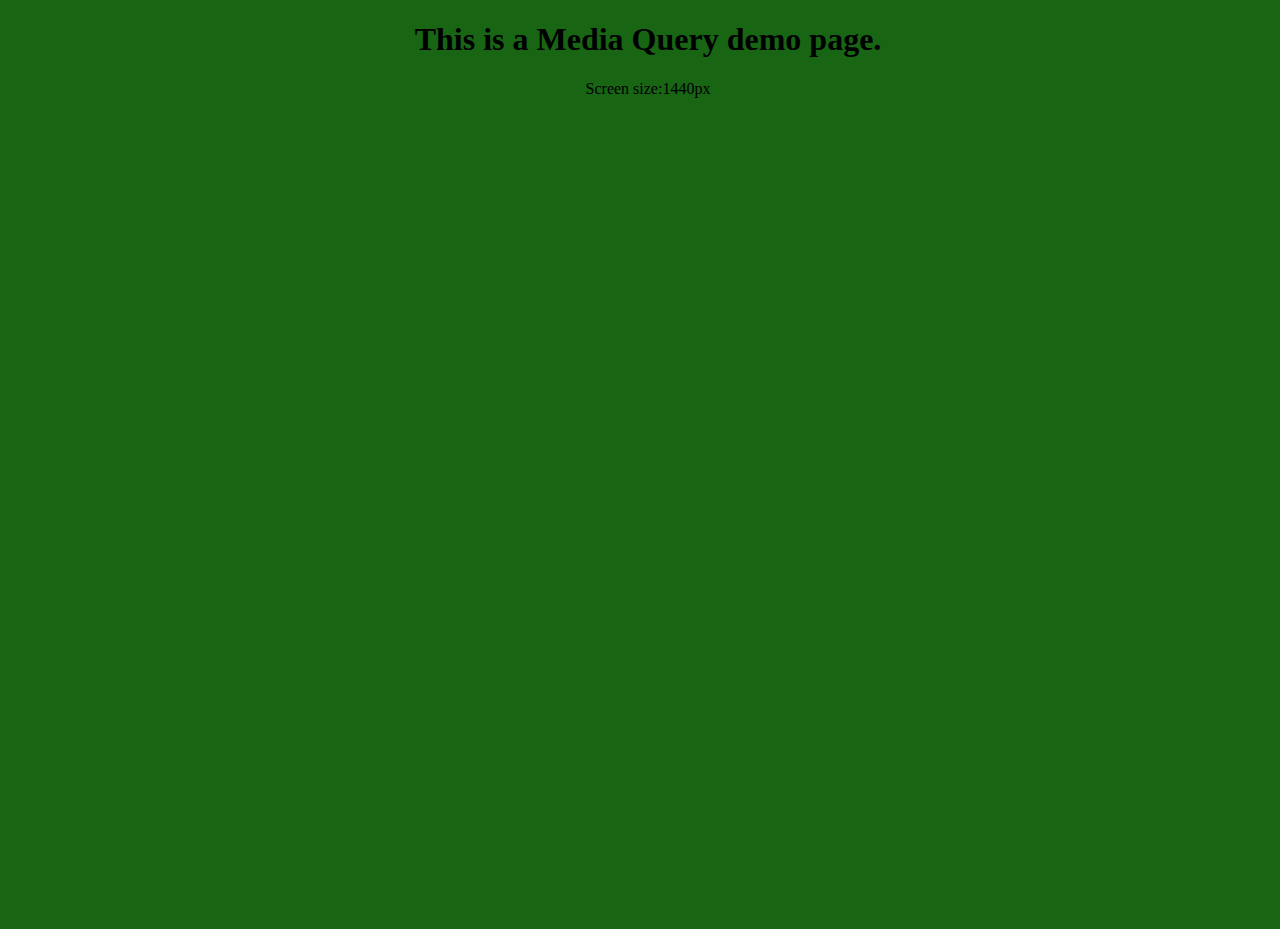
<file: media query/index.html>
<!DOCTYPE html>
<html lang="en">
<head>
    <meta charset="UTF-8">
    <meta http-equiv="X-UA-Compatible" content="IE=edge">
    <meta name="viewport" content="width=device-width, initial-scale=1.0">
    <title>media Query</title>
    <link rel="stylesheet" href="style.css">
</head>
<body>
    <div>
        <h1>This is a Media Query demo page.</h1>
        <p class="larger">Screen size:1440px</p>
        <p class="large">Screen size:1024px</p>
        <p class="medium">Screen size:768px</p>
        <p class="small">Screen size:425px</p>
        
    </div>
</body>
</html>
</file>
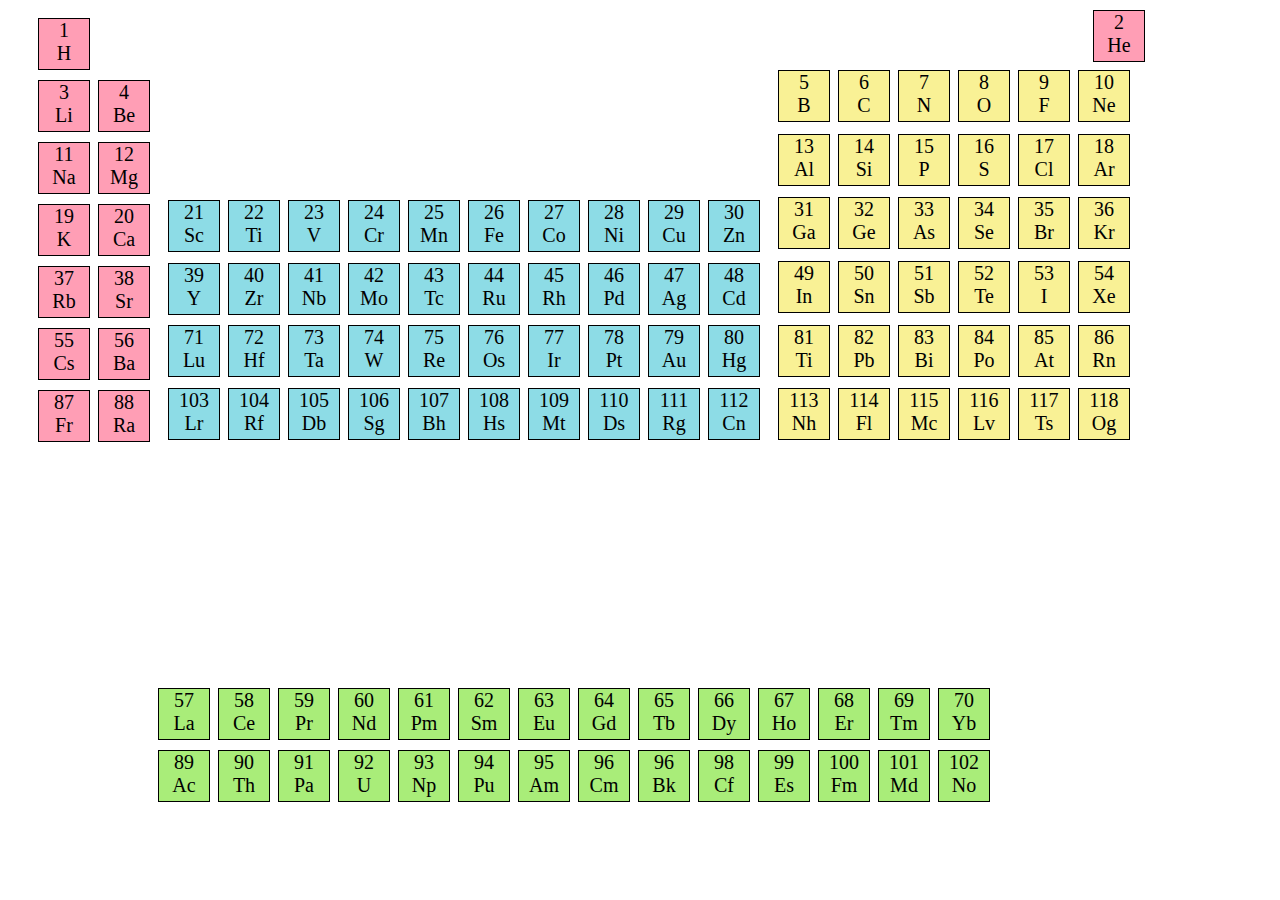
<file: periodic table/index.html>
<!DOCTYPE html>
<html lang="en">
<head>
    <meta charset="UTF-8">
    <meta name="viewport" content="width=device-width, initial-scale=1.0">
    <title>Periodic Table</title>
    <link rel="stylesheet" href="style.css">
</head>
<body>
    <div id="container" >
       
        <div class="first">1 <br>H</div>
        <span>
        <aside>
            
            <div>3 <br>Li</div>
            <div>4 <br>Be</div>
            <div>11 <br> Na</div>
            <div>12 <br>Mg</div>
            <div>19 <br>K</div>
            <div>20 <br>Ca</div>
            <div>37 <br>Rb</div>
            <div>38 <br>Sr</div>
            <div>55 <br>Cs</div>
            <div>56<br>Ba</div>
            <div>87 <br>Fr</div>
            <div>88 <br>Ra</div>
        </aside>
        <main>
            <div>21 <br>Sc</div>
            <div>22 <br>Ti</div>
            <div>23 <br>V</div>
            <div>24 <br>Cr</div>
            <div>25 <br>Mn</div>
            <div>26 <br>Fe</div>
            <div>27<br>Co</div>
            <div>28<br>Ni</div>
            <div>29 <br>Cu</div>
            <div>30 <br>Zn</div>
            <div>39 <br>Y</div>
            <div>40 <br>Zr</div>
            <div>41 <br>Nb</div>
            <div>42 <br>Mo</div>
            <div>43 <br>Tc</div>
            <div>44 <br>Ru</div>
            <div>45 <br>Rh</div>
            <div>46 <br>Pd</div>
            <div>47 <br>Ag</div>
            <div>48 <br>Cd</div>
            <div>71 <br>Lu</div>
            <div>72 <br>Hf</div>
            <div>73 <br>Ta</div>
            <div>74 <br>W</div>
            <div>75 <br>Re</div>
            <div>76 <br>Os</div>
            <div>77 <br>Ir</div>
            <div>78 <br>Pt</div>
            <div>79 <br>Au</div>
            <div>80 <br>Hg</div>
            <div>103<br>Lr</div>
            <div>104<br>Rf</div>
            <div>105<br>Db</div>
            <div>106<br>Sg</div>
            <div>107<br>Bh</div>
            <div>108<br>Hs</div>
            <div>109<br>Mt</div>
            <div>110<br>Ds</div>
            <div>111 <br>Rg</div>
            <div>112<br>Cn</div>
        </main>
        <section>
            <div>5<br>B</div>
            <div>6<br>C</div>
            <div>7<br>N</div>
            <div>8<br>O</div>
            <div>9<br>F</div>
            <div>10<br>Ne</div>
            <div>13<br>Al</div>
            <div>14<br>Si</div>
            <div>15<br>P</div>
            <div>16<br>S</div>
            <div>17<br>Cl</div>
            <div>18<br>Ar</div>
            <div>31<br>Ga</div>
            <div>32<br>Ge</div>
            <div>33<br>As</div>
            <div>34<br>Se</div>
            <div>35<br>Br</div>
            <div>36<br>Kr</div>
            <div>49<br>In</div>
            <div>50<br>Sn</div>
            <div>51<br>Sb</div>
            <div>52<br>Te</div>
            <div>53<br>I</div>
            <div>54<br>Xe</div>
            <div>81<br>Ti</div>
            <div>82<br>Pb</div>
            <div>83<br>Bi</div>
            <div>84<br>Po</div>
            <div>85<br>At</div>
            <div>86<br>Rn</div>
            <div>113<br>Nh</div>
            <div>114<br>Fl</div>
            <div>115<br>Mc</div>
            <div>116<br>Lv</div>
            <div>117<br>Ts</div>
            <div>118<br>Og</div>
            <div id="corner">2 <br>He</div>
        </section>
    </span>
    
    </div>
    <footer>
        <div>57 <br>La</div>
        <div>58 <br>Ce</div>
        <div>59 <br>Pr</div>
        <div>60<br>Nd</div>
        <div>61<br>Pm</div>
        <div>62<br>Sm</div>
        <div>63<br>Eu</div>
        <div>64<br>Gd</div>
        <div>65<br>Tb</div>
        <div>66<br>Dy</div>
        <div>67<br>Ho</div>
        <div>68<br>Er</div>
        <div>69<br>Tm</div>
        <div>70<br>Yb</div>
        <div>89<br>Ac</div>
        <div>90<br>Th</div>
        <div>91<br>Pa</div>
        <div>92<br>U</div>
        <div>93<br>Np</div>
        <div>94<br>Pu</div>
        <div>95<br>Am</div>
        <div>96<br>Cm</div>
        <div>96<br>Bk</div>
        <div>98<br>Cf</div>
        <div>99<br>Es</div>
        <div>100<br>Fm</div>
        <div>101<br>Md</div>
        <div>102<br>No</div>
    </footer>
</body>
</html>
</file>
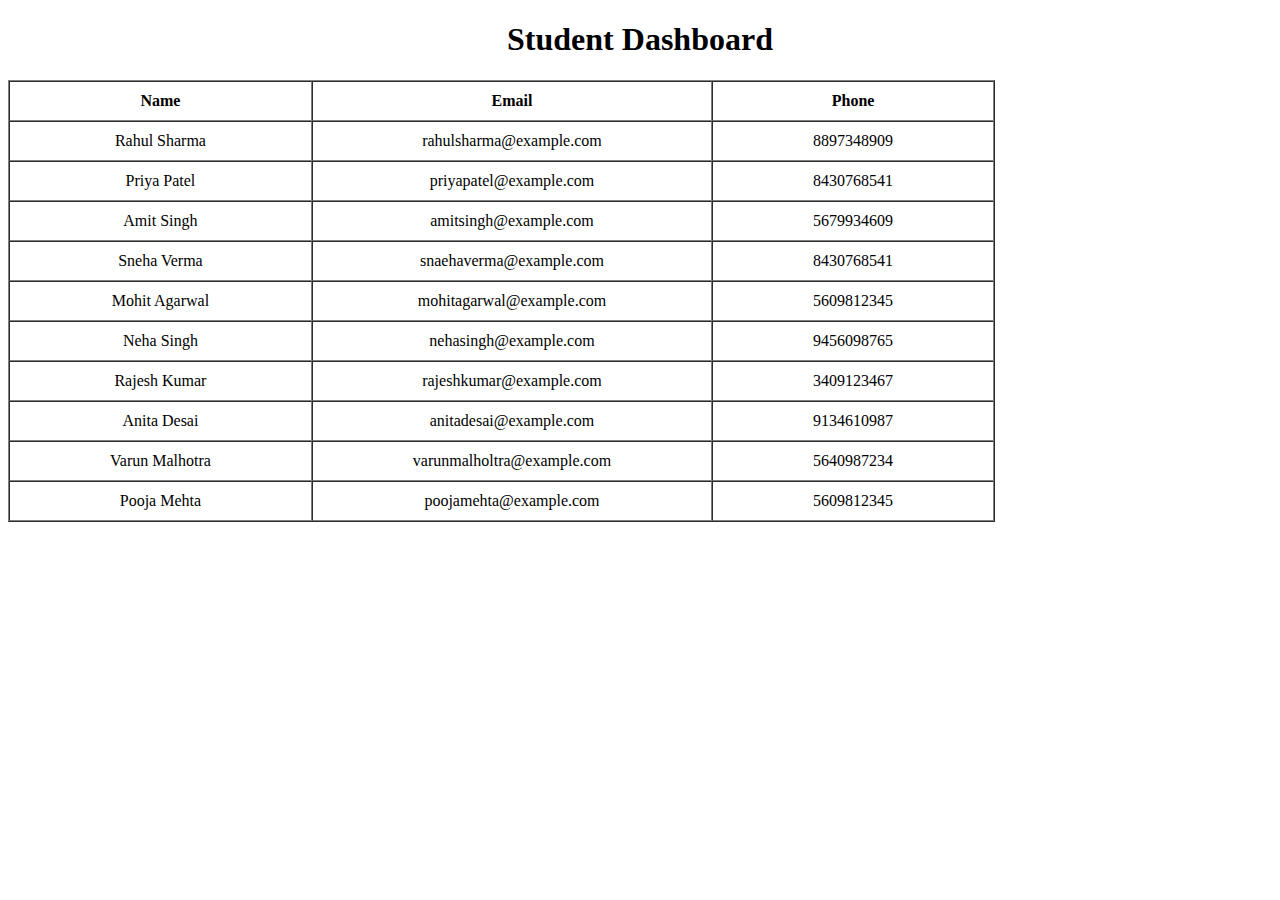
<file: student dashboard/index.html>
<!DOCTYPE html>
<html lang="en">
<head>
    <meta charset="UTF-8">
    <meta name="viewport" content="width=device-width, initial-scale=1.0">
    <title>Student Dashboard</title>
   <link rel="stylesheet" href="style.css">
</head>
<body>
    <h1>Student Dashboard</h1>
    <table border="1" cellspacing="0">
        <thead>
            <tr>
                <th>Name</th>
                <th>Email</th>
                <th>Phone</th>
            </tr>
        </thead>
        <tbody>
            <tr>
                <td>Rahul Sharma</td>
                <td>rahulsharma@example.com</td>
                <td>8897348909</td>
            </tr>
            <tr>
                <td>Priya Patel</td>
                <td>priyapatel@example.com</td>
                <td>8430768541</td>
            </tr>
            <tr>
                <td>Amit Singh</td>
                <td>amitsingh@example.com</td>
                <td>5679934609</td>
            </tr>
            <tr>
                <td>Sneha Verma</td>
                <td>snaehaverma@example.com</td>
                <td>8430768541</td>
            </tr>
            <tr>
                <td>Mohit Agarwal</td>
                <td>mohitagarwal@example.com</td>
                <td>5609812345</td>
            </tr>
            <tr>
                <td>Neha Singh</td>
                <td>nehasingh@example.com</td>
                <td>9456098765</td>
            </tr>
            <tr>
                <td>Rajesh Kumar</td>
                <td>rajeshkumar@example.com</td>
                <td>3409123467</td>
            </tr>
            <tr>
                <td>Anita Desai</td>
                <td>anitadesai@example.com</td>
                <td>9134610987</td>
            </tr>
            <tr>
                <td>Varun Malhotra</td>
                <td>varunmalholtra@example.com</td>
                <td>5640987234</td>
            </tr>
            <tr>
                <td>Pooja Mehta</td>
                <td>poojamehta@example.com</td>
                <td>5609812345</td>
            </tr>
        </tbody>
    </table>
</body>
</html>
</file>
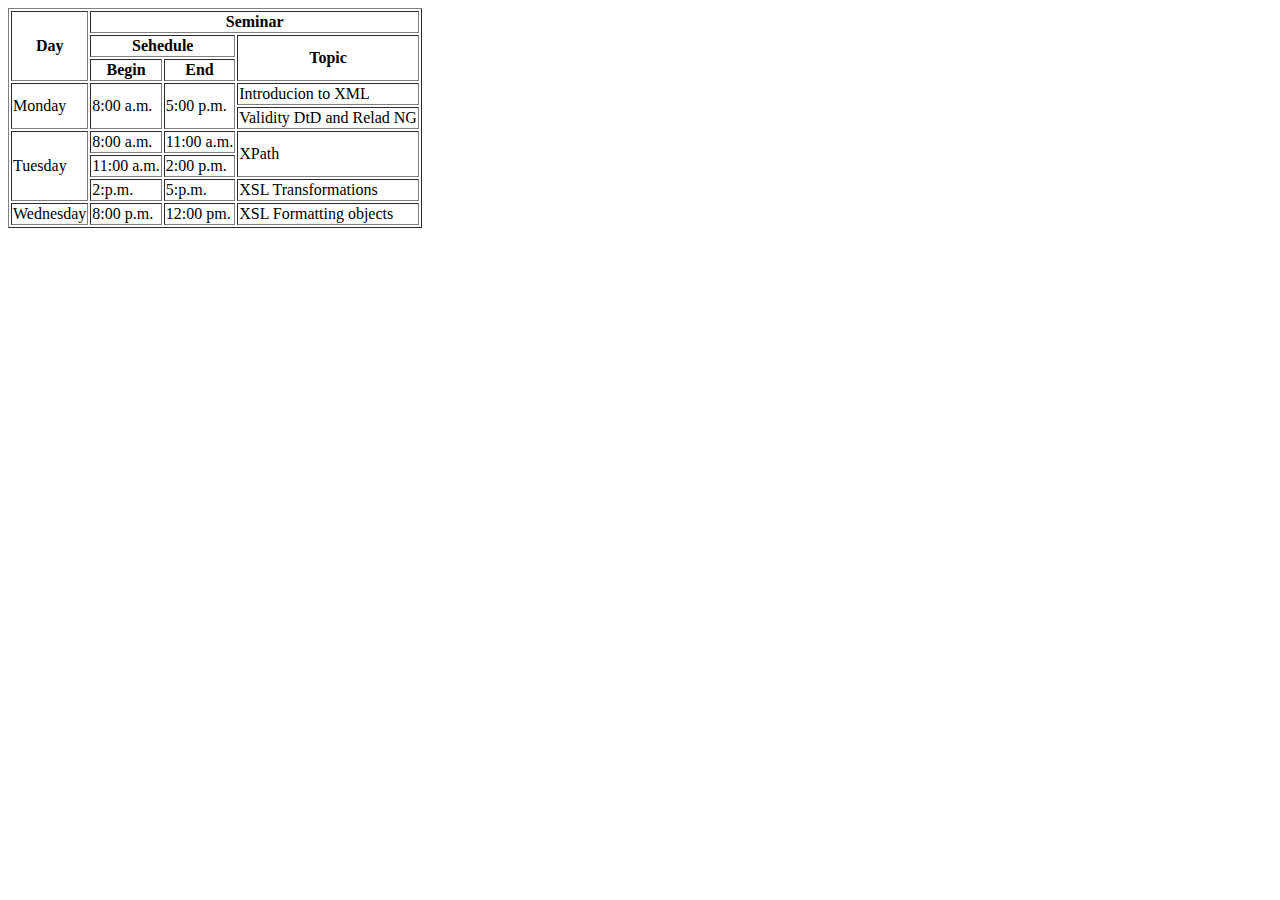
<file: 10.html>
<!DOCTYPE html>
<html lang="en">
<head>
    <meta charset="UTF-8">
    <meta name="viewport" content="width=device-width, initial-scale=1.0">
    <title>Document</title>
</head>
<body>
    <table border="1">
        <thead>
            <tr>
            <th rowspan="3">Day</th>
            <th colspan="3">Seminar</th>
        </tr>
        <tr>
            <th colspan="2">Sehedule</th>
            <th rowspan="2">Topic</th> 
        </tr>   
        <tr>  
            <th>Begin</th>
            <th>End</th>   
        </tr>
        </thead>
        <tbody>
            <tr>
            <td rowspan="2">Monday</td>
            <td rowspan="2">8:00 a.m.</td>
            <td rowspan="2">5:00 p.m.</td>
            <td>Introducion to XML</td>
        </tr>
        <tr>
            <td>Validity DtD and Relad NG</td>
        </tr>
        <tr>
            <td rowspan="3">Tuesday</td>
            <td>8:00 a.m.</td>
            <td>11:00 a.m.</td>
            <td rowspan="2">XPath</td>  
        </tr>
        <tr>
            <td>11:00 a.m.</td>
            <td>2:00 p.m.</td>
        </tr>
        <tr>
            <td>2:p.m.</td>
            <td>5:p.m.</td>
            <td>XSL Transformations</td>
        </tr>
        <tr>
            <td>Wednesday</td>
            <td>8:00 p.m.</td>
            <td>12:00 pm.</td>
            <td>XSL Formatting objects</td>
            
        </tr>
        </tbody>

    </table>
</body>
</html>
</file>
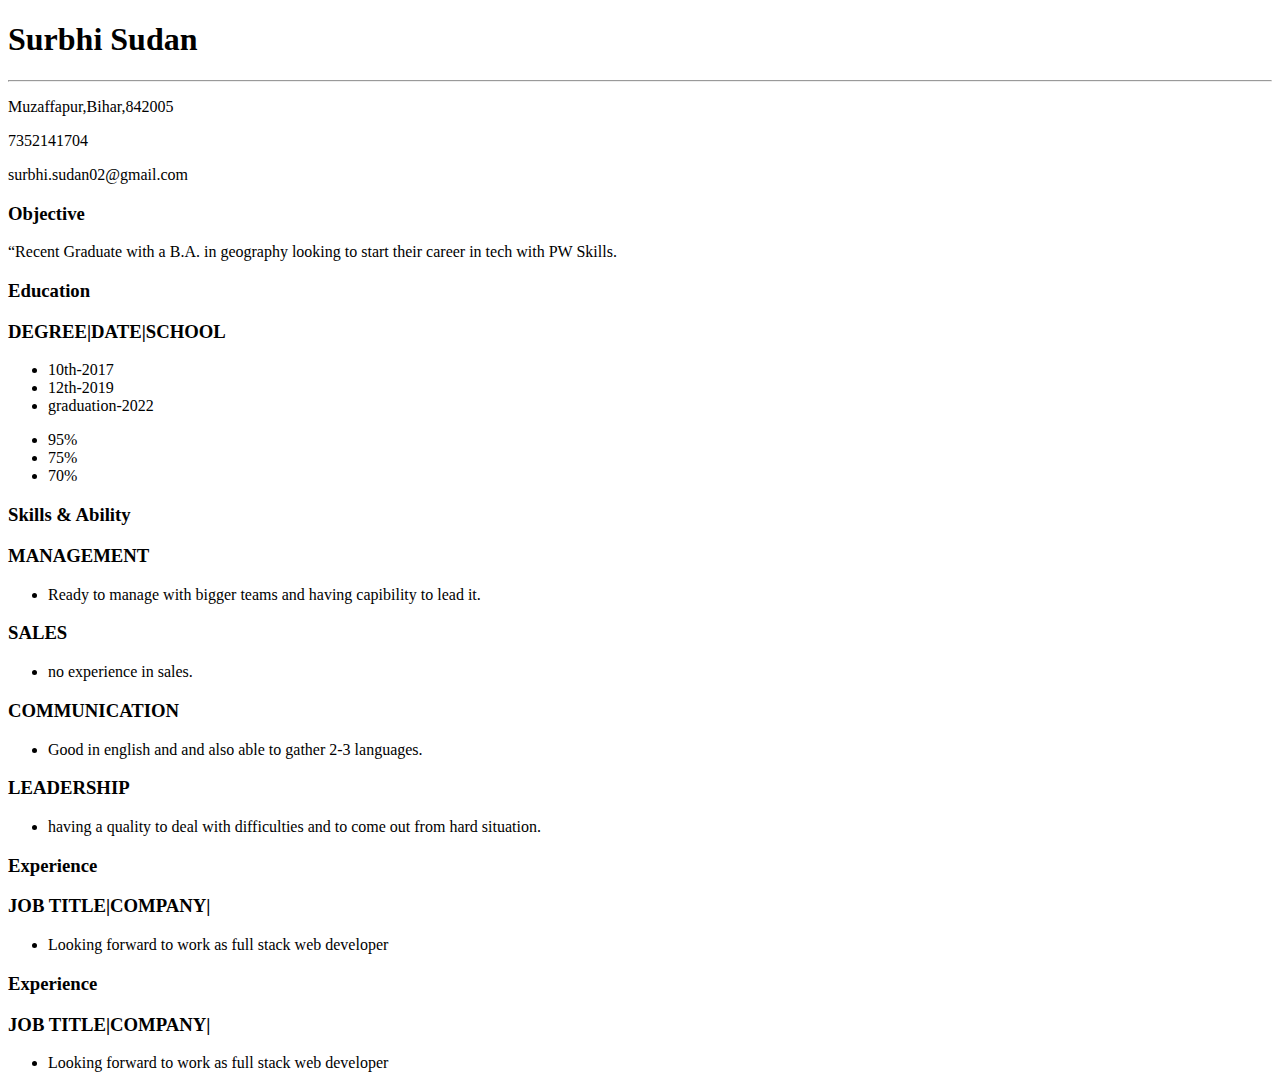
<file: 4.html>
<!DOCTYPE html>
<html lang="en">
<head>
    <meta charset="UTF-8">
    <meta http-equiv="X-UA-Compatible" content="IE=edge">
    <meta name="viewport" content="width=device-width, initial-scale=1.0">
    <title>resume</title>
</head>
<body>
    <div >
        <h1>Surbhi Sudan</h1>
        <hr>
         <p >Muzaffapur,Bihar,842005</p>
         <p >7352141704</p>
         <p >surbhi.sudan02@gmail.com</p>
         <h3>Objective</h3>
         <p>“Recent Graduate with a B.A. in geography looking to start their career in tech with PW Skills.

         </p>
         <h3 >Education</h3>
         <h3>DEGREE|DATE|SCHOOL</h3>
         <ul>
                
                <li>10th-2017</li>
                <li>12th-2019</li>
                <li>graduation-2022</li>
            
            
         </ul>
          
          <ul>
            <li>95%</li>
            <li>75%</li>
            <li>70%</li>
          </ul>
          <h3>Skills & Ability</h3>
          <h3>MANAGEMENT</h3>
          <ul>
            <li>
                Ready to manage with bigger teams and having capibility to lead it.

            </li>
          </ul>
          <h3>SALES</h3>
          <ul>
            <li>
                no experience in sales.
            </li>
          </ul>
          <h3>COMMUNICATION</h3>
          <ul>
            <li>
                Good in english and and also able to gather 2-3 languages.
            </li>
          </ul>
          <h3>LEADERSHIP</h3>
          <ul>
            <li>
                having a quality to deal with difficulties and to come out from hard situation.
            </li>
          </ul>
          <h3>Experience</h3>
          <h3>JOB TITLE|COMPANY|</h3>
          <ul>
            <li>Looking forward to work as full stack web developer</li>
          </ul>
          <h3>Experience</h3>
          <h3>JOB TITLE|COMPANY|</h3>
          <ul>
            <li>Looking forward to work as full stack web developer</li>
          </ul>
        </div>
         
    
</body>
</html>
</file>
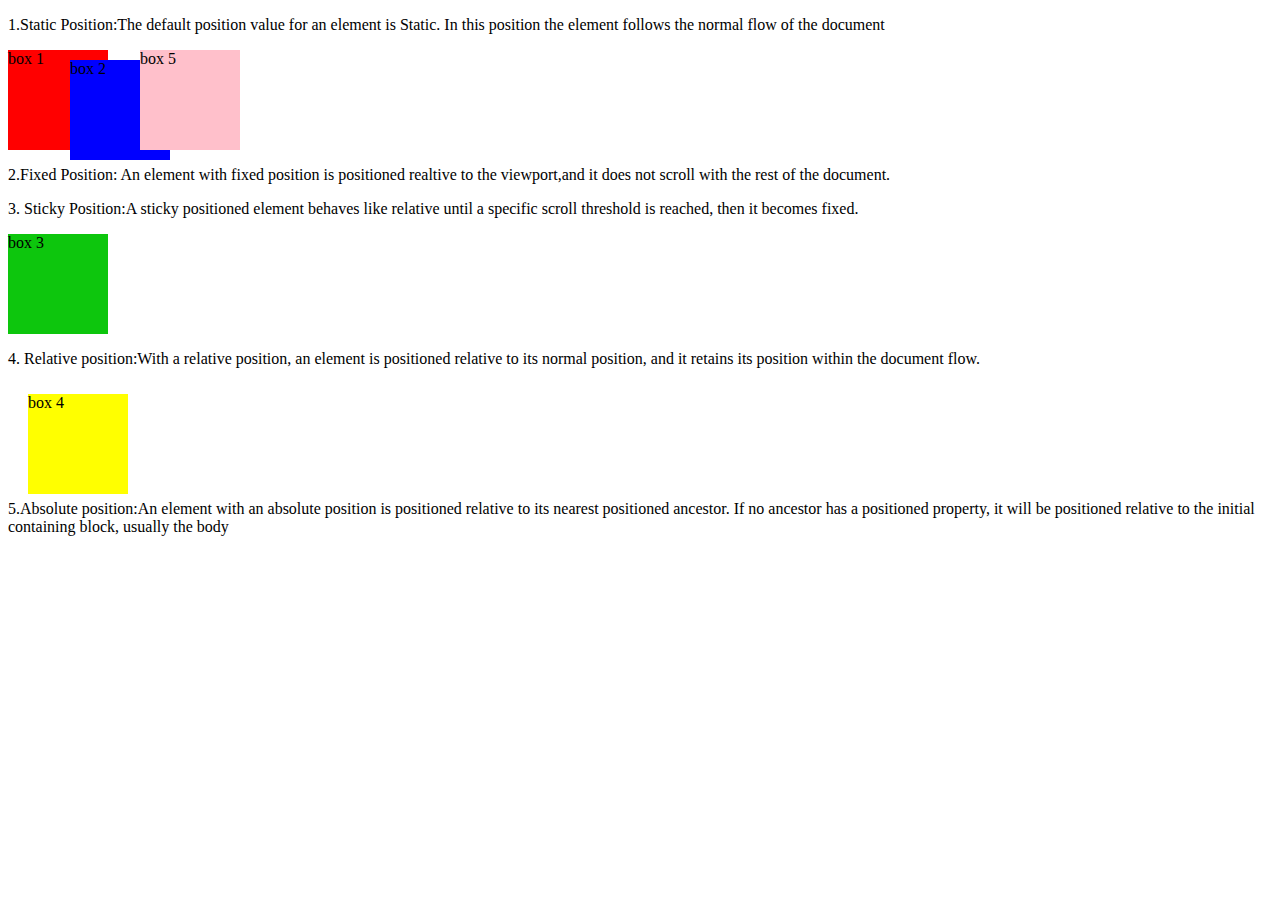
<file: mock 1/cssPositions.html>
<!DOCTYPE html>
<html lang="en">
<head>
    <meta charset="UTF-8">
    <meta name="viewport" content="width=device-width, initial-scale=1.0">
    <title>Document</title>
    <style>
        .box {
    position: static;
    width: 100px;
    height: 100px;
    background-color: red;
  }
    .box2 {
    position: fixed;
    top: 60px;
    left: 70px;
    width: 100px;
    height: 100px;
    background-color: blue;

  }
  .box3 {
    position: sticky;
    top: 100px;
    width: 100px;
    height: 100px;
    background-color: rgb(13, 198, 13);
  }
  .box4 {
    position: relative;
    left: 20px;
    top: 10px;
    width: 100px;
    height: 100px;
    background-color: yellow;
  }
  .box5 {
    position: absolute;
    top: 50px;
    left: 140px;
    width: 100px;
    height: 100px;
    background-color: pink;
  }
    </style>
</head>
<body>
    <p>1.Static Position:The default position value for an element
        is Static. In this position the element follows the normal flow of the document
    </p>
    <div class="box">box 1</div>

    <p>2.Fixed Position: An element with fixed position is positioned
        realtive to the viewport,and it does not scroll with the rest of the document.
        <div class="box2">box 2</div>
    </p>

    <p>3. Sticky Position:A sticky positioned element behaves like relative until a 
        specific scroll threshold is reached, then it becomes fixed. </p>
        <div class="box3">box 3</div>

     <p>4. Relative position:With a relative position, an element is positioned
         relative to its normal position, and it retains its position within the document flow.</p> 
         <div class="box4">box 4</div>  

      <p>5.Absolute position:An element with an absolute position is positioned relative to its nearest positioned ancestor.
         If no ancestor has a positioned property, it will be positioned relative to the initial 
         containing block, usually the body</p>  
         <div class="box5">box 5</div> 
</body>
</html>
</file>
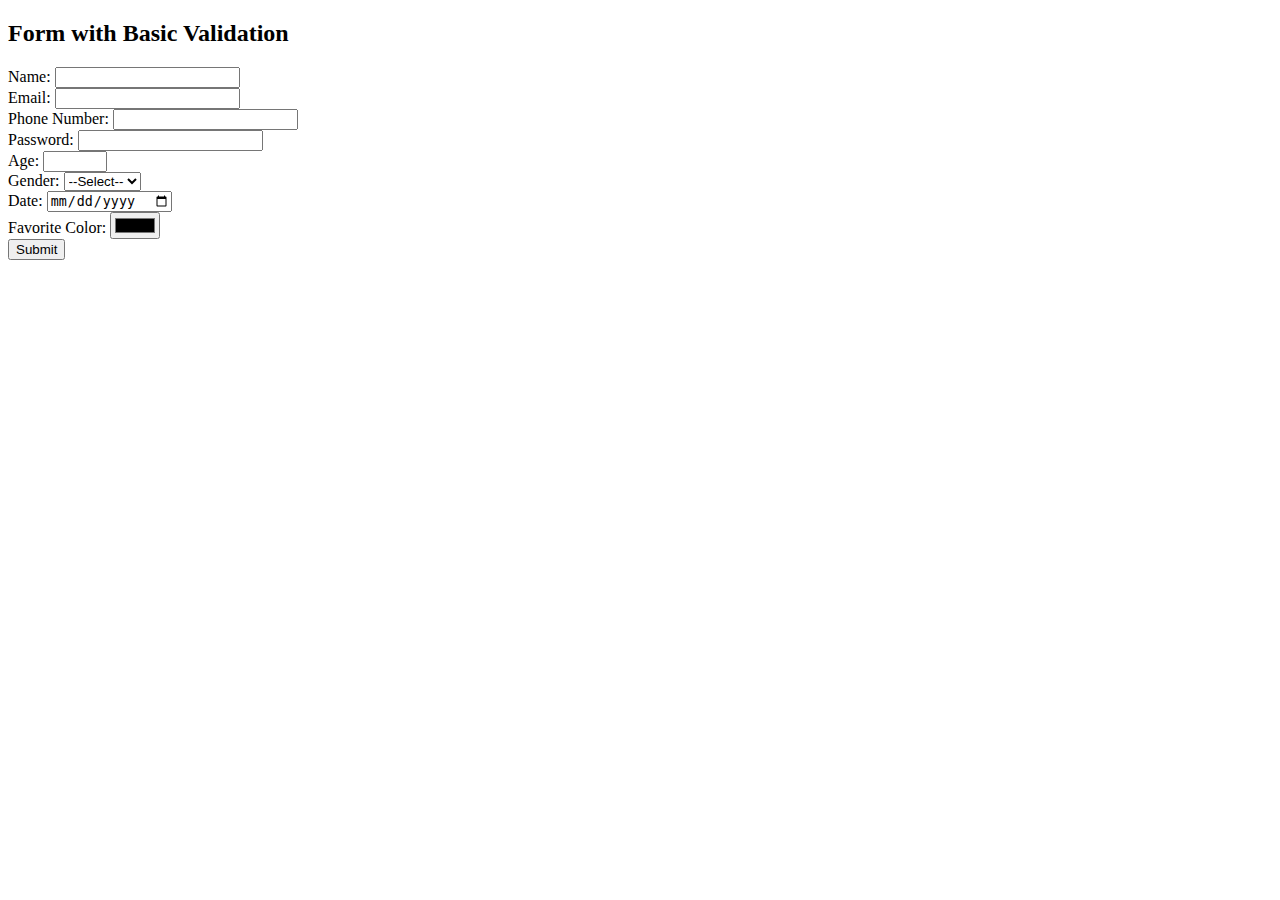
<file: mock 1/form.html>
<!DOCTYPE html>
<html>
<head>
  <title>Form with Basic Validation</title>
 
</head>
<body>
  <h2>Form with Basic Validation</h2>
  <form onsubmit="validateForm(event)">
    <label for="name">Name:</label>
    <input type="text" id="name" name="name" required>
    <br>

    <label for="email">Email:</label>
    <input type="email" id="email" name="email" required>
    <br>

    <label for="phone">Phone Number:</label>
    <input type="tel" id="phone" name="phone" required>
    <br>

    <label for="password">Password:</label>
    <input type="password" id="password" name="password" required>
    <br>

    <label for="age">Age:</label>
    <input type="number" id="age" name="age" min="18" max="100" required>
    <br>

    <label for="gender">Gender:</label>
    <select id="gender" name="gender" required>
      <option value="">--Select--</option>
      <option value="male">Male</option>
      <option value="female">Female</option>
      <option value="other">Other</option>
    </select>
    <br>

    <label for="date">Date:</label>
    <input type="date" id="date" name="date" required>
    <br>

    <label for="color">Favorite Color:</label>
    <input type="color" id="color" name="color">
    <br>

    <input type="submit" value="Submit">
  </form>

  <script>
    function validateForm(event) {
      event.preventDefault(); // Prevent form submission

      // Get form field values
      var name = document.getElementById("name").value;
      var email = document.getElementById("email").value;
      var phone = document.getElementById("phone").value;
      var password = document.getElementById("password").value;
      var age = document.getElementById("age").value;
      var gender = document.getElementById("gender").value;
      var date = document.getElementById("date").value;
      var color = document.getElementById("color").value;

      // Basic validation checks
      if (!name || !email || !phone || !password || !age || !gender || !date || !color) {
        alert("Please fill in all fields.");
        return;
      }

      if (!validateEmail(email)) {
        alert("Invalid email address.");
        return;
      }

      if (!validatePhone(phone)) {
        alert("Invalid phone number.");
        return;
      }

      // Additional custom validation rules can be added

      // If all validations pass, submit the form
      alert("Form submitted successfully!");
      document.getElementById("name").value = "";
      document.getElementById("email").value = "";
      document.getElementById("phone").value = "";
      document.getElementById("password").value = "";
      document.getElementById("age").value = "";
      document.getElementById("gender").value = "";
      document.getElementById("date").value = "";
      document.getElementById("color").value = "";
    }

    function validateEmail(email) {
      // Basic email validation pattern
      var emailPattern = /\S+@\S+\.\S+/;
      return emailPattern.test(email);
    }

    function validatePhone(phone) {
      // Basic phone number validation pattern
      var phonePattern = /^\d{10}$/;
      return phonePattern.test(phone);
    }
  </script>
</body>
</html>
</file>
<file: media query/style.css>
body{
    height:100vh;
    width:100vw;
    background-color: #36e0bb;
    text-align: center;
}
p{
    display:none;
}
    

@media screen and (min-width:1024px) and (max-width:1440px){
   body{
    background-color: #186514;
   }
   .larger{
    display: inline;
   }
}
      

@media screen and (min-width:768px) and (max-width:1024px){
    body{
        background-color:rgba(218, 205, 24, 0.436);
    }
    .large{
        display: inline;
    }
}
@media screen and (min-width:425px) and (max-width:768px){
    body{
        background-color: #36e0bb;
    }
    .medium{
        display: inline;
    }
}
@media screen and (max-width:425px){
    body{
        background-color: #9d102a;
    }
    .small{
        display: inline;
    }
}
</file>
<file: periodic table/style.css>
div{
    border: 1px solid black;
    height :50px;
    width:50px;
    text-align: center;
    font-size: 20px;


}

#container{
    width:85%;
    height:70vh;
    padding:10px;
    border: none;
    margin:0px 20px;
   
}
span{
    display: flex;
}
.first{
    background-color: rgb(255, 158, 181);
}

aside{
    display:grid;
    grid-template-columns: repeat(2,50px);
    gap:10px;
    margin:10px 0px;
    

    
}
aside div{
    background-color:rgb(255, 158, 181);
}
main{
    height:250px;
    /* border: 1px solid black; */
    margin: 10px;
    padding: 10px;
    display: grid;
    grid-template-columns: repeat(10,50px);
    gap:0px 10px;
    position:relative;
    top:110px;
}
main div{
    background-color: rgb(141, 220, 230);
}
section{
    display: grid;
    grid-template-columns: repeat(6,50px);
    gap:0px 10px;
}
section div{
    background-color: #f9f195;
}
#corner{
    position:absolute;
    top:10px;
    right:135px;
    background: rgb(255, 158, 181);
}
footer{
    display: grid;
    grid-template-columns: repeat(14,50px);
    gap:10px;
    margin:30px 150px;
}
footer div{
    background-color: #a9ed79;
}
</file>
<file: student dashboard/style.css>
body{
    box-sizing: border-box;
    text-align: center;
}

td{padding:10px 100px}
th{padding:10px}
@media screen and (max-width:700px) {
    table{
        /* position: relative; */
        overflow: scroll;
    }

    
}
</file>
